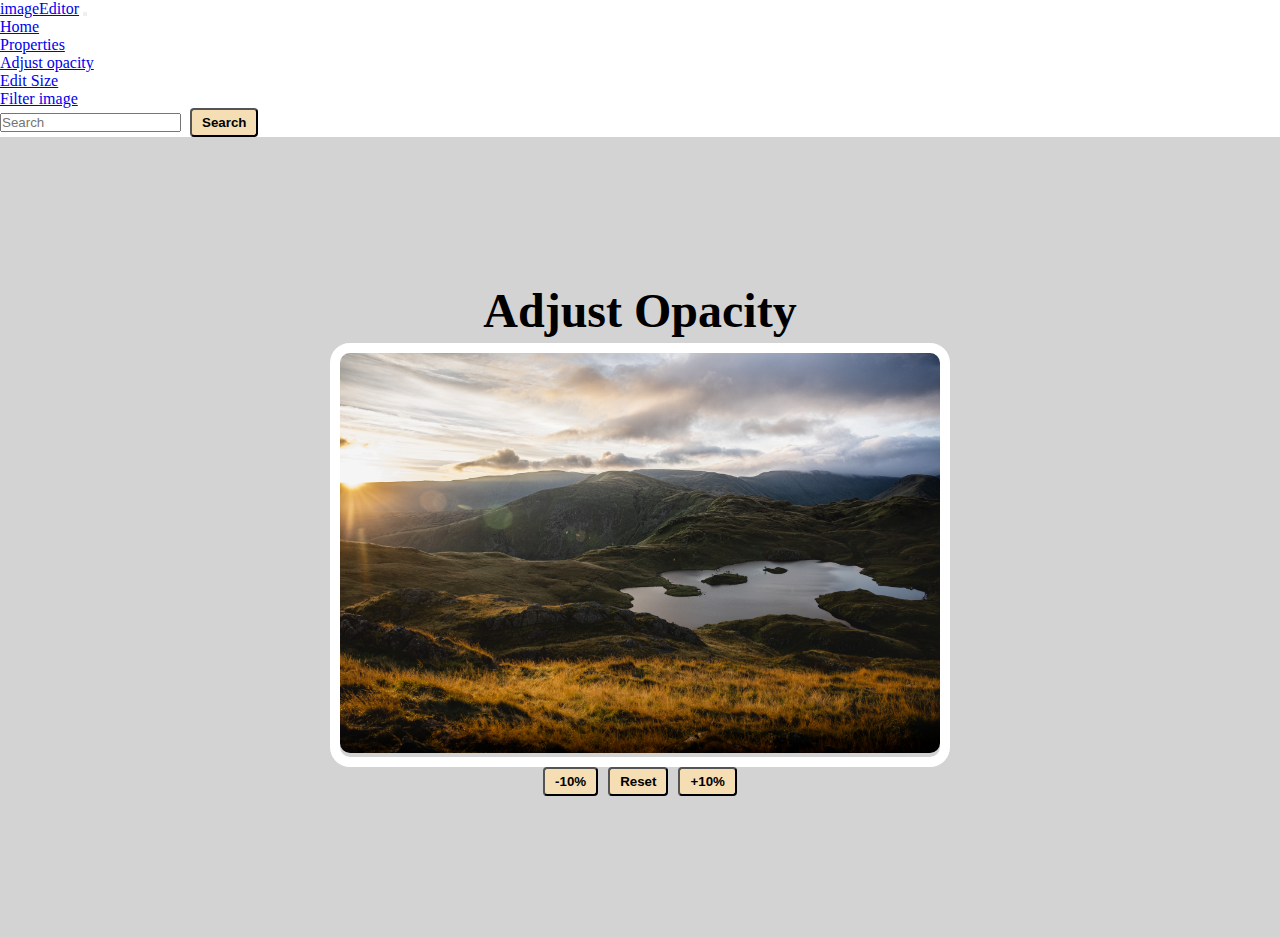
<file: index.html>
<!doctype html>
<html lang="en">

<head>
  <meta charset="utf-8">
  <meta name="viewport" content="width=device-width, initial-scale=1">
  <title>Bootstrap demo</title>
  <link rel="stylesheet" href="style.css" />
  <link href="https://cdn.jsdelivr.net/npm/bootstrap@5.2.1/dist/css/bootstrap.min.css" rel="stylesheet"
    integrity="sha384-iYQeCzEYFbKjA/T2uDLTpkwGzCiq6soy8tYaI1GyVh/UjpbCx/TYkiZhlZB6+fzT" crossorigin="anonymous">
</head>

<body>
  <nav class="navbar navbar-expand-lg bg-dark navbar-dark">
    <div class="container-fluid">
      <a class="navbar-brand" href="index.html">imageEditor</a>
      <button class="navbar-toggler" type="button" data-bs-toggle="collapse" data-bs-target="#navbarSupportedContent"
        aria-controls="navbarSupportedContent" aria-expanded="false" aria-label="Toggle navigation">
        <span class="navbar-toggler-icon"></span>
      </button>
      <div class="collapse navbar-collapse" id="navbarSupportedContent">
        <ul class="navbar-nav me-auto mb-2 mb-lg-0">
          <li class="nav-item">
            <a class="nav-link active" aria-current="page" href="index.html">Home</a>
          </li>
          <li class="nav-item dropdown">
            <a class="nav-link dropdown-toggle" href="#" role="button" data-bs-toggle="dropdown" aria-expanded="false">
              Properties
            </a>
            <ul class="dropdown-menu">
              <li><a class="dropdown-item" href="index.html">Adjust opacity</a></li>
              <li><a class="dropdown-item" href="size.html">Edit Size</a></li>
              <li><a class="dropdown-item" href="filter.html">Filter image</a></li>
              <!-- <li><a class="dropdown-item" href="#">Another action</a></li> -->
            </ul>
          </li>
        </ul>
        <form class="d-flex" role="search">
          <input class="form-control me-2" type="search" placeholder="Search" aria-label="Search">
          <button class="btn btn-outline-success" type="submit">Search</button>
        </form>
      </div>
    </div>
  </nav>
  <div class="cont">
    <h1>Adjust Opacity</h1>
    <div class="box">
      <img src="bg.jpg" class="image" alt="" />
    </div>
    <div class="buttons">
      <button class="btn btn-dark decrease">-10%</button>
      <button class="btn btn-dark reset">Reset</button>
      <button class="btn btn-dark increase">+10%</button>
    </div>
  </div>
  <script src="https://cdn.jsdelivr.net/npm/bootstrap@5.2.1/dist/js/bootstrap.bundle.min.js"
    integrity="sha384-u1OknCvxWvY5kfmNBILK2hRnQC3Pr17a+RTT6rIHI7NnikvbZlHgTPOOmMi466C8"
    crossorigin="anonymous"></script>
</body>
<script src="appopacity.js"></script>
<script src="app.js"></script>

</html>
</file>
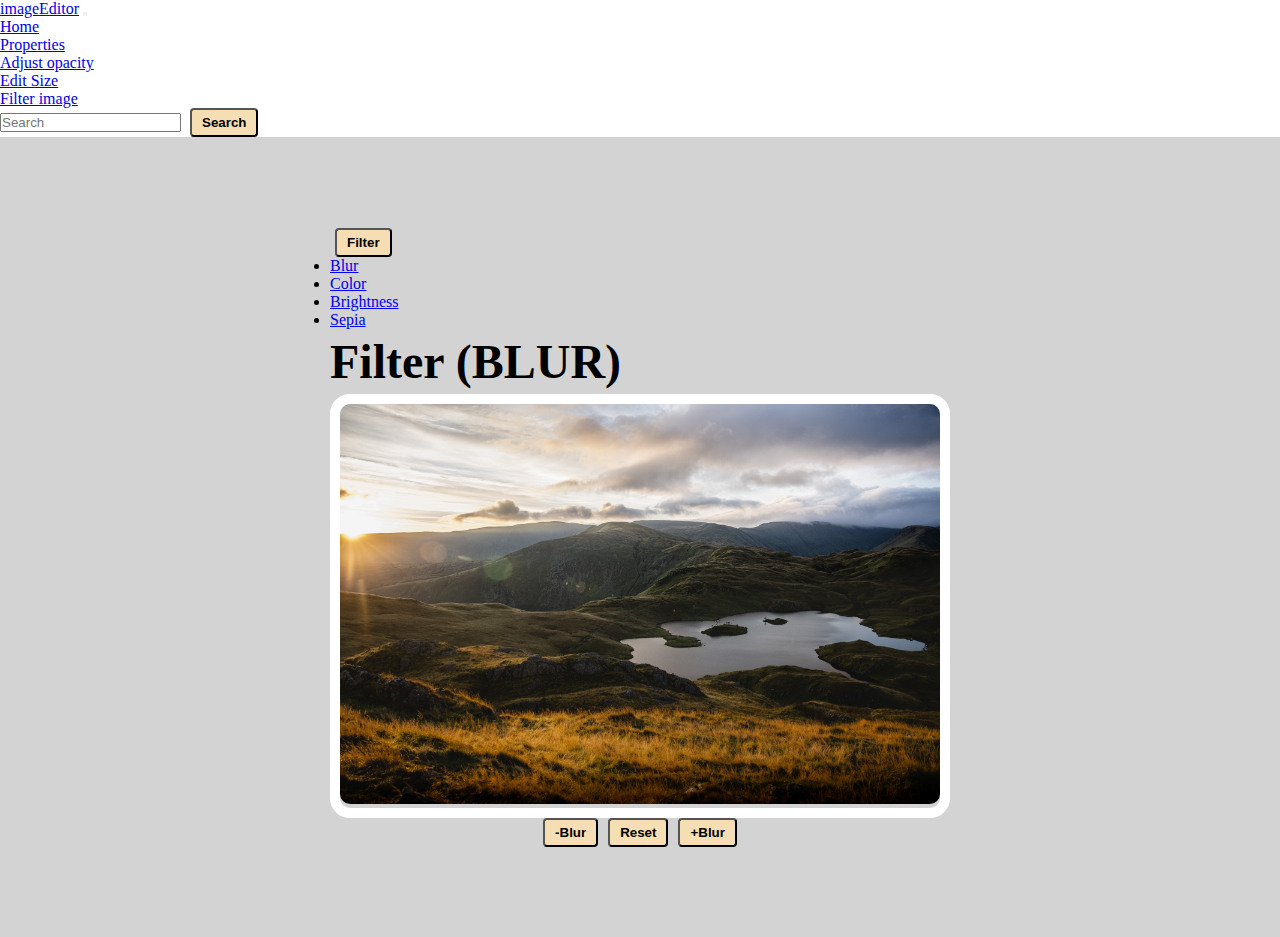
<file: filter.html>
<!doctype html>
<html lang="en">

<head>
  <meta charset="utf-8">
  <meta name="viewport" content="width=device-width, initial-scale=1">
  <title>Bootstrap demo</title>
  <link rel="stylesheet" href="style.css" />
  <link href="https://cdn.jsdelivr.net/npm/bootstrap@5.2.1/dist/css/bootstrap.min.css" rel="stylesheet"
    integrity="sha384-iYQeCzEYFbKjA/T2uDLTpkwGzCiq6soy8tYaI1GyVh/UjpbCx/TYkiZhlZB6+fzT" crossorigin="anonymous">
</head>

<body>
  <nav class="navbar navbar-expand-lg bg-dark navbar-dark">
    <div class="container-fluid">
      <a class="navbar-brand" href="index.html">imageEditor</a>
      <button class="navbar-toggler" type="button" data-bs-toggle="collapse" data-bs-target="#navbarSupportedContent"
        aria-controls="navbarSupportedContent" aria-expanded="false" aria-label="Toggle navigation">
        <span class="navbar-toggler-icon"></span>
      </button>
      <div class="collapse navbar-collapse" id="navbarSupportedContent">
        <ul class="navbar-nav me-auto mb-2 mb-lg-0">
          <li class="nav-item">
            <a class="nav-link active" aria-current="page" href="index.html">Home</a>
          </li>
          <li class="nav-item dropdown">
            <a class="nav-link dropdown-toggle" href="#" role="button" data-bs-toggle="dropdown" aria-expanded="false">
              Properties
            </a>
            <ul class="dropdown-menu">
              <li><a class="dropdown-item" href="index.html">Adjust opacity</a></li>
              <li><a class="dropdown-item" href="size.html">Edit Size</a></li>
              <li><a class="dropdown-item" href="filter.html">Filter image</a></li>
              <!-- <li><a class="dropdown-item" href="#">Another action</a></li> -->
            </ul>
          </li>
        </ul>
        <form class="d-flex" role="search">
          <input class="form-control me-2" type="search" placeholder="Search" aria-label="Search">
          <button class="btn btn-outline-success" type="submit">Search</button>
        </form>
      </div>
    </div>
  </nav>
  <div class="cont">
    <div class="container flex-column d-flex align-items-center">
      <!-- Example single danger button -->
      <nav>
        <div class="btn-group">
          <button type="button" class="btn btn-dark dropdown-toggle w-50" data-bs-toggle="dropdown" aria-expanded="false">
            Filter
          </button>
          <ul class="dropdown-menu">
            <li><a class="dropdown-item d-item" href="#">Blur</a></li>
            <li><a class="dropdown-item d-item" href="#">Color</a></li>
            <li><a class="dropdown-item d-item" href="#">Brightness</a></li>
            <li><a class="dropdown-item d-item" href="#">Sepia</a></li>
          </ul>
        </div>
      </nav>
      <div class="d-flex flex-column">
        <h1 class="text-center heading">Filter (BLUR)</h1>
        <div class="box">
          <img src="bg.jpg" class="image" alt="" />
        </div>
        <div class="buttons blur">
          <button class="btn btn-dark blurDec">-Blur</button>
          <button class="btn btn-dark reset">Reset</button>
          <button class="btn btn-dark blurInc">+Blur</button>
        </div>
        <!-- colors -->
        <div class="buttons color d-none">
          <button class="btn btn-dark contDec">-Contrast</button>
          <button class="btn btn-dark satDec">-Saturation</button>
          <button class="btn btn-dark resetcolor">Reset</button>
          <button class="btn btn-dark satInc">+Saturation</button>
          <button class="btn btn-dark contInc">+Contrast</button>
        </div>
        <!-- brightness -->
        <div class="buttons brightness d-none">
          <button class="btn btn-dark brightnessDec">-Brightness</button>
          <button class="btn btn-dark resetBrightess">Reset</button>
          <button class="btn btn-dark brightnessInc">+Brightness</button>
        </div>
        <!-- filter sepia -->
        <div class="buttons sepia d-none">
          <button class="btn btn-dark sepiaDec">-Sepia</button>
          <button class="btn btn-dark resetSepia">Reset</button>
          <button class="btn btn-dark sepiaInc">+Sepia</button>
        </div>
      </div>
    </div>
  </div>
  <script src="https://cdn.jsdelivr.net/npm/bootstrap@5.2.1/dist/js/bootstrap.bundle.min.js"
    integrity="sha384-u1OknCvxWvY5kfmNBILK2hRnQC3Pr17a+RTT6rIHI7NnikvbZlHgTPOOmMi466C8"
    crossorigin="anonymous"></script>
</body>
<script src="appfilter.js"></script>
<script src="app.js"></script>

</html>
</file>
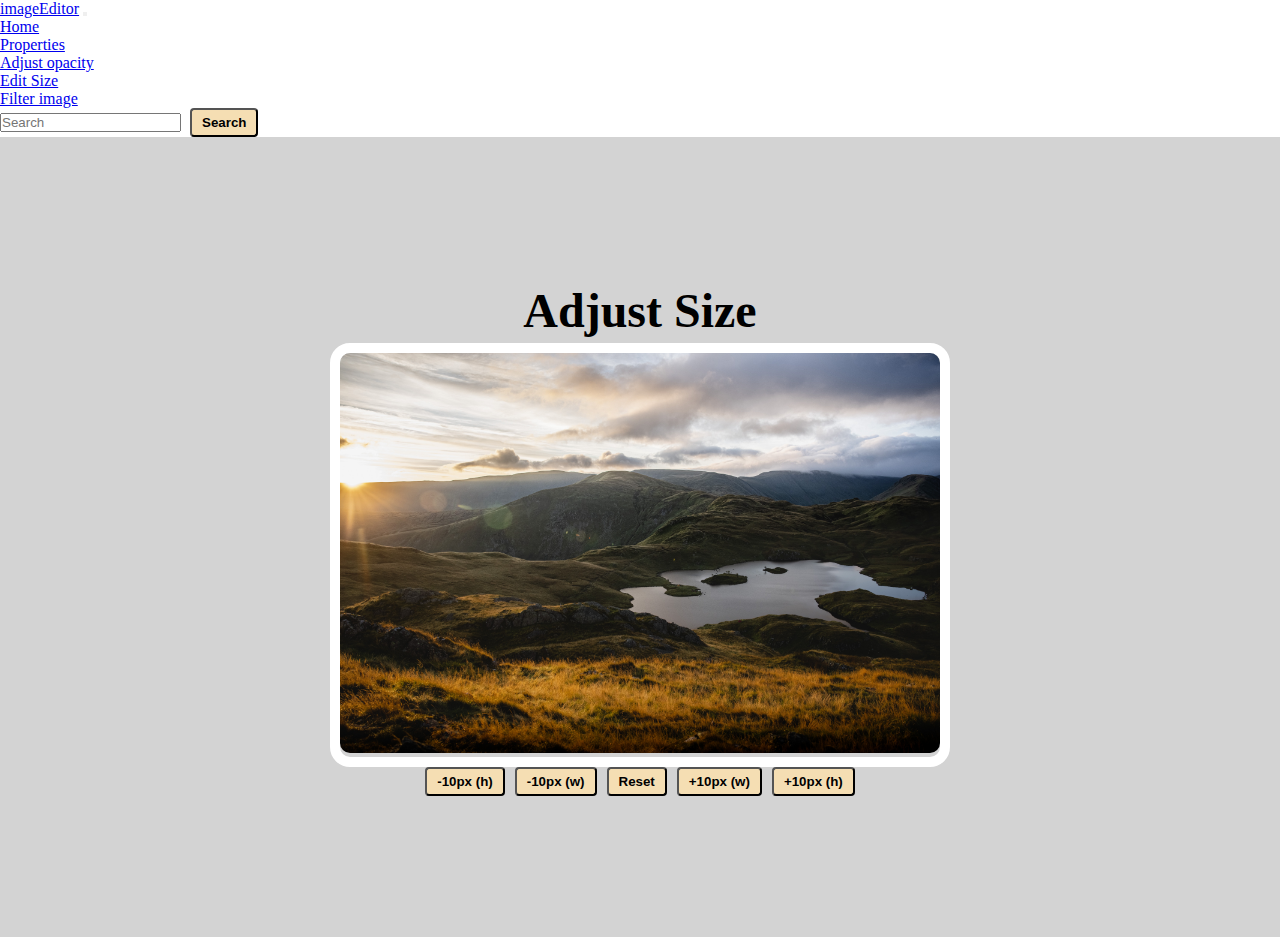
<file: size.html>
<!doctype html>
<html lang="en">

<head>
  <meta charset="utf-8">
  <meta name="viewport" content="width=device-width, initial-scale=1">
  <title>Bootstrap demo</title>
  <link rel="stylesheet" href="style.css" />
  <link href="https://cdn.jsdelivr.net/npm/bootstrap@5.2.1/dist/css/bootstrap.min.css" rel="stylesheet"
    integrity="sha384-iYQeCzEYFbKjA/T2uDLTpkwGzCiq6soy8tYaI1GyVh/UjpbCx/TYkiZhlZB6+fzT" crossorigin="anonymous">
</head>

<body>
  <nav class="navbar navbar-expand-lg bg-dark navbar-dark">
    <div class="container-fluid">
      <a class="navbar-brand" href="index.html">imageEditor</a>
      <button class="navbar-toggler" type="button" data-bs-toggle="collapse" data-bs-target="#navbarSupportedContent"
        aria-controls="navbarSupportedContent" aria-expanded="false" aria-label="Toggle navigation">
        <span class="navbar-toggler-icon"></span>
      </button>
      <div class="collapse navbar-collapse" id="navbarSupportedContent">
        <ul class="navbar-nav me-auto mb-2 mb-lg-0">
          <li class="nav-item">
            <a class="nav-link active" aria-current="page" href="index.html">Home</a>
          </li>
          <li class="nav-item dropdown">
            <a class="nav-link dropdown-toggle" href="#" role="button" data-bs-toggle="dropdown" aria-expanded="false">
              Properties
            </a>
            <ul class="dropdown-menu">
              <li><a class="dropdown-item" href="index.html">Adjust opacity</a></li>
              <li><a class="dropdown-item" href="size.html">Edit Size</a></li>
              <li><a class="dropdown-item" href="filter.html">Filter image</a></li>
              <!-- <li><a class="dropdown-item" href="#">Another action</a></li> -->
            </ul>
          </li>
        </ul>
        <form class="d-flex" role="search">
          <input class="form-control me-2" type="search" placeholder="Search" aria-label="Search">
          <button class="btn btn-outline-success" type="submit">Search</button>
        </form>
      </div>
    </div>
  </nav>
  <div class="cont">
    <h1>Adjust Size</h1>
    <div class="box">
      <img src="bg.jpg" class="image" alt="" />
    </div>
    <div class="buttons">
      <button class="btn btn-dark heightDec">-10px (h)</button>
      <button class="btn btn-dark widthDec">-10px (w)</button>
      <button class="btn btn-dark reset">Reset</button>
      <button class="btn btn-dark widthInc">+10px (w)</button>
      <button class="btn btn-dark heightInc">+10px (h)</button>
    </div>
  </div>
  <script src="https://cdn.jsdelivr.net/npm/bootstrap@5.2.1/dist/js/bootstrap.bundle.min.js"
    integrity="sha384-u1OknCvxWvY5kfmNBILK2hRnQC3Pr17a+RTT6rIHI7NnikvbZlHgTPOOmMi466C8"
    crossorigin="anonymous"></script>
</body>
<script src="appsize.js"></script>
<script src="app.js"></script>

</html>
</file>
<file: style.css>
*{
    padding: 0;
    margin: 0;
    box-sizing: border-box;
}
.cont{
    display: flex;
    align-items: center;
    justify-content: center;
    height: 800px;
    width: 100%;
    background-color: rgb(211, 211, 211);
    flex-direction: column;
}

.box{
border: 10px solid white;
border-radius: 20px;
}

.image{
    height: 400px;
    width: 600px;
    border-radius: 10px;
}
.buttons{
    display: flex;
    flex-direction: row;
    align-items: center;
    justify-content: center;
}

.btn{
    cursor: pointer;
    margin: 0px 5px;
    padding: 5px 10px;
    background-color:wheat;
    border-radius: 4px;
    color:rgb(0, 0, 0);
    font-weight: bold;

}
h1{
    margin: 5px 0px;
    font-size: 3rem;
}

.d-none{
    display: none;
}
</file>
